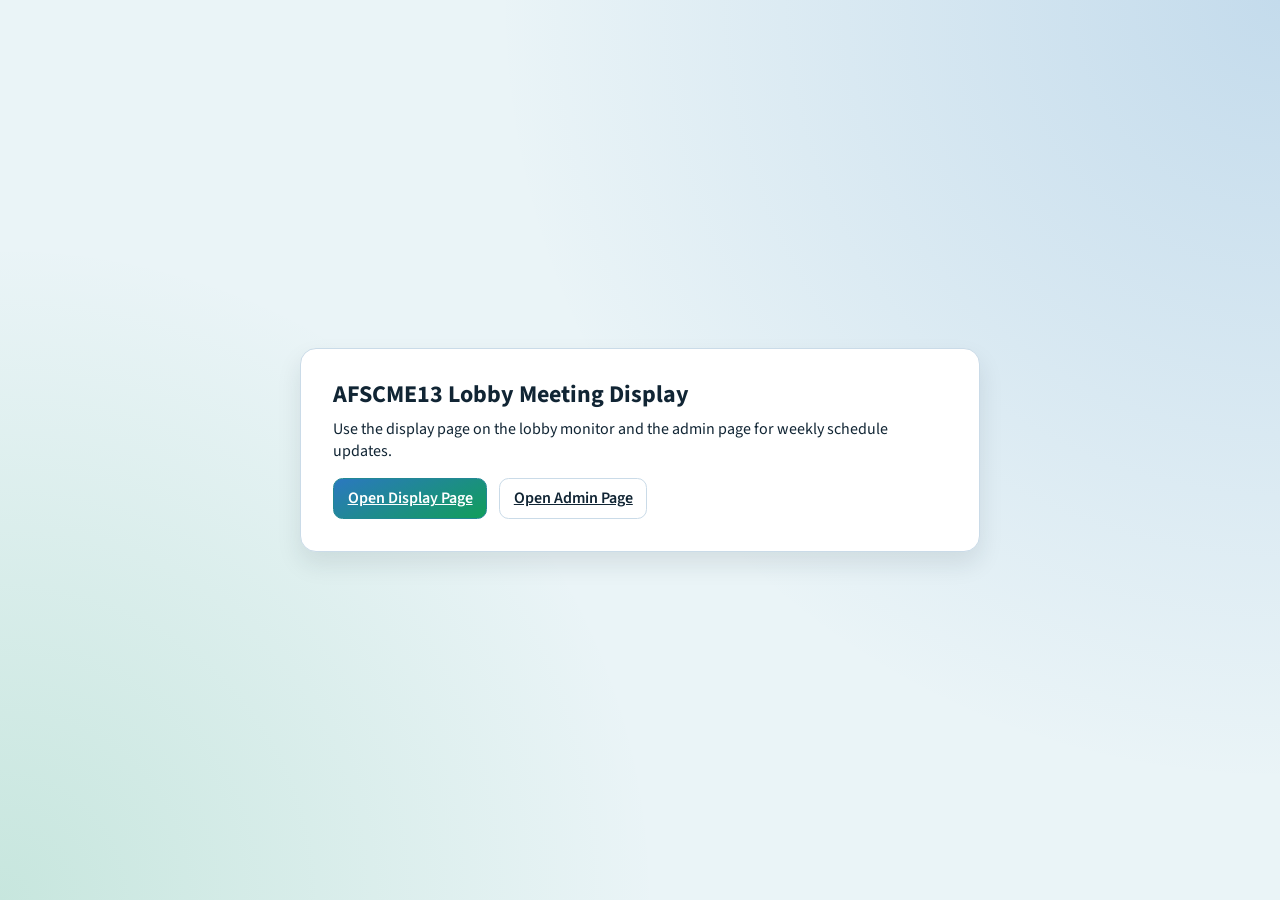
<file: index.html>
<!doctype html>
<html lang="en">
<head>
  <meta charset="utf-8">
  <meta name="viewport" content="width=device-width, initial-scale=1">
  <title>AFSCME13 Lobby Meeting Display</title>
  <link rel="preconnect" href="https://fonts.googleapis.com">
  <link rel="preconnect" href="https://fonts.gstatic.com" crossorigin>
  <link href="https://fonts.googleapis.com/css2?family=Source+Sans+3:wght@400;600;700&display=swap" rel="stylesheet">
  <link rel="stylesheet" href="./css/base.css">
  <style>
    .home-wrap {
      min-height: 100vh;
      display: grid;
      place-items: center;
      padding: 2rem;
    }

    .home-card {
      width: min(680px, 100%);
      border-radius: 1rem;
      border: 1px solid var(--border);
      background: var(--surface);
      box-shadow: var(--shadow-soft);
      padding: 2rem;
    }

    .home-links {
      display: flex;
      gap: 0.75rem;
      flex-wrap: wrap;
      margin-top: 1rem;
    }
  </style>
</head>
<body>
  <main class="home-wrap">
    <section class="home-card">
      <h1>AFSCME13 Lobby Meeting Display</h1>
      <p>Use the display page on the lobby monitor and the admin page for weekly schedule updates.</p>
      <div class="home-links">
        <a class="btn btn-primary" href="./display.html">Open Display Page</a>
        <a class="btn" href="./admin.html">Open Admin Page</a>
      </div>
    </section>
  </main>
</body>
</html>
</file>
<file: css/base.css>
:root {
  --bg: #eaf4f7;
  --surface: #ffffff;
  --surface-soft: #f2f8fa;
  --text: #112534;
  --muted: #466171;
  --brand-blue: #2b78c0;
  --brand-teal: #228894;
  --brand-green: #119e5a;
  --accent: #228894;
  --accent-strong: #119e5a;
  --danger: #9d1f1f;
  --border: #cadbe8;
  --ring: #80b5d8;
  --shadow-soft: 0 12px 24px rgba(17, 37, 52, 0.1);
}

*,
*::before,
*::after {
  box-sizing: border-box;
}

html,
body {
  margin: 0;
  padding: 0;
}

body {
  font-family: "Source Sans 3", "Segoe UI", sans-serif;
  color: var(--text);
  background:
    radial-gradient(circle at top right, rgba(43, 120, 192, 0.2), transparent 50%),
    radial-gradient(circle at bottom left, rgba(17, 158, 90, 0.16), transparent 42%),
    var(--bg);
  min-height: 100vh;
}

h1,
h2,
h3 {
  font-family: "Libre Franklin", "Source Sans 3", sans-serif;
  margin: 0 0 0.5rem;
  line-height: 1.2;
}

p {
  margin: 0 0 0.75rem;
}

label {
  font-weight: 600;
  color: var(--text);
  display: grid;
  gap: 0.35rem;
}

input,
select,
button,
textarea {
  font: inherit;
}

input,
select,
textarea {
  width: 100%;
  border: 1px solid var(--border);
  border-radius: 0.55rem;
  padding: 0.55rem 0.65rem;
  background: #fff;
  color: var(--text);
}

input:focus,
select:focus,
textarea:focus {
  outline: 2px solid var(--ring);
  outline-offset: 1px;
}

.btn {
  border: 1px solid var(--border);
  border-radius: 0.6rem;
  padding: 0.55rem 0.85rem;
  background: #fff;
  color: var(--text);
  cursor: pointer;
  font-weight: 600;
}

.btn:hover {
  border-color: #9cbdd4;
}

.btn-primary {
  border-color: var(--brand-teal);
  background: linear-gradient(155deg, var(--brand-blue), var(--brand-green));
  color: #fff;
}

.btn-danger {
  border-color: var(--danger);
  background: var(--danger);
  color: #fff;
}

.btn-small {
  padding: 0.4rem 0.65rem;
  font-size: 0.95rem;
}

.hidden {
  display: none !important;
}

.eyebrow {
  text-transform: uppercase;
  letter-spacing: 0.11em;
  font-size: 0.74rem;
  color: var(--muted);
  margin: 0 0 0.25rem;
}

.chip {
  border-radius: 999px;
  border: 1px solid var(--border);
  padding: 0.3rem 0.7rem;
  font-size: 0.88rem;
  background: #fff;
}

.muted {
  color: var(--muted);
}
</file>
